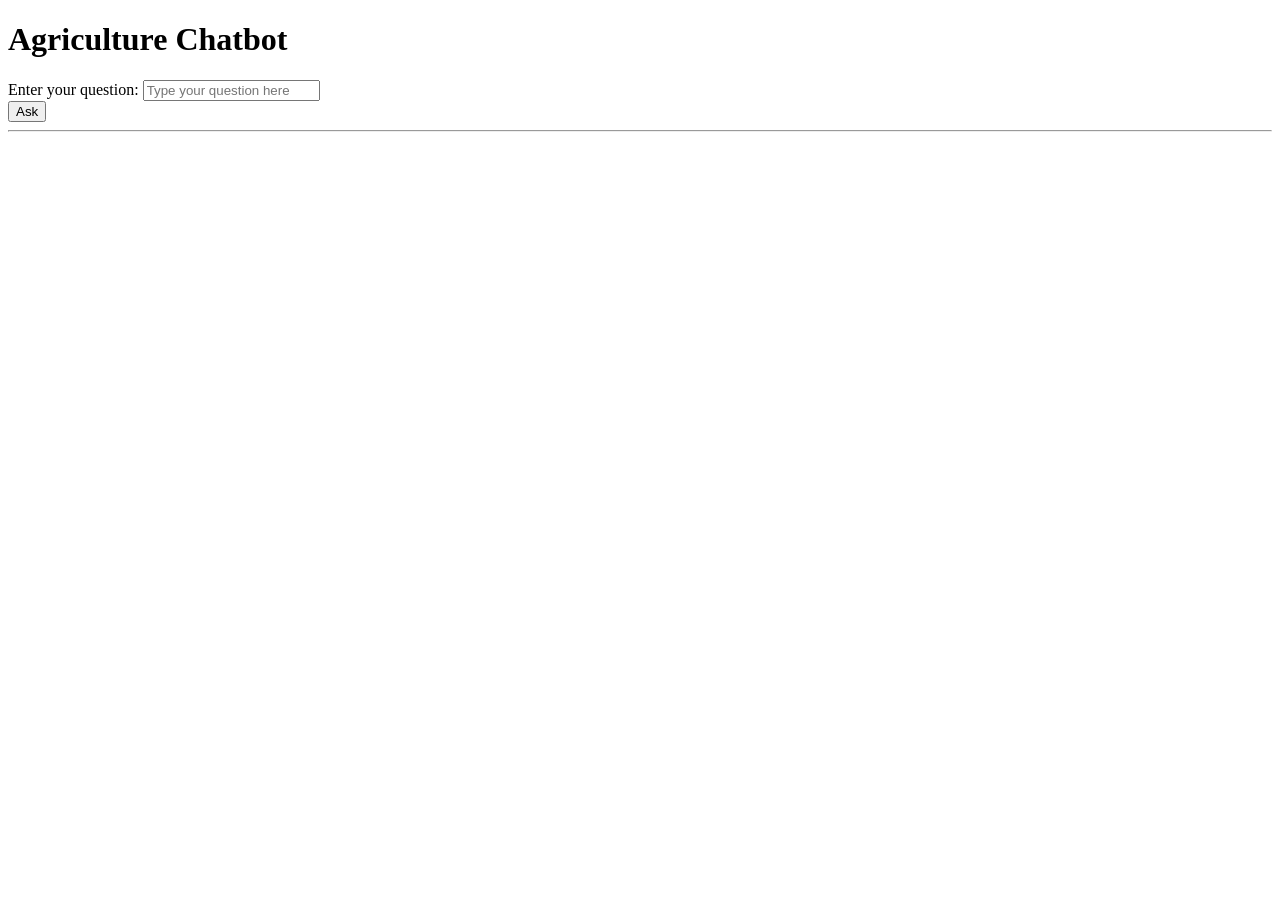
<file: AgriGenius/agri_genius/chatbot/templates/chatbot.html>
<!DOCTYPE html>
<html lang="en">

<head>
    <meta charset="UTF-8">
    <meta name="viewport" content="width=device-width, initial-scale=1.0">
    <title>Agriculture Chatbot</title>
</head>

<body>
    <h1>Agriculture Chatbot</h1>
    <div>
        <label for="query">Enter your question:</label>
        <input type="text" id="query" placeholder="Type your question here" required>
        <br>
        <button id="askButton">Ask</button>
    </div>
    <hr>
    <div id="response"></div>

    <script>
        document.getElementById('askButton').addEventListener('click', function() {
            const query = document.getElementById('query').value;
            if (!query) {
                alert('Please enter a question.');
                return;
            }
            fetch('/chatbot/query/', {
                method: 'POST',
                headers: {
                    'Content-Type': 'application/json',
                },
                body: JSON.stringify({ query: query })
            })
            .then(response => response.json())
            .then(data => {
                document.getElementById('response').innerHTML = '<strong>Bot:</strong> ' + data.response;
            })
            .catch(error => {
                document.getElementById('response').innerHTML = 'Error: ' + error;
            });
        });
    </script>
</body>

</html>
</file>
